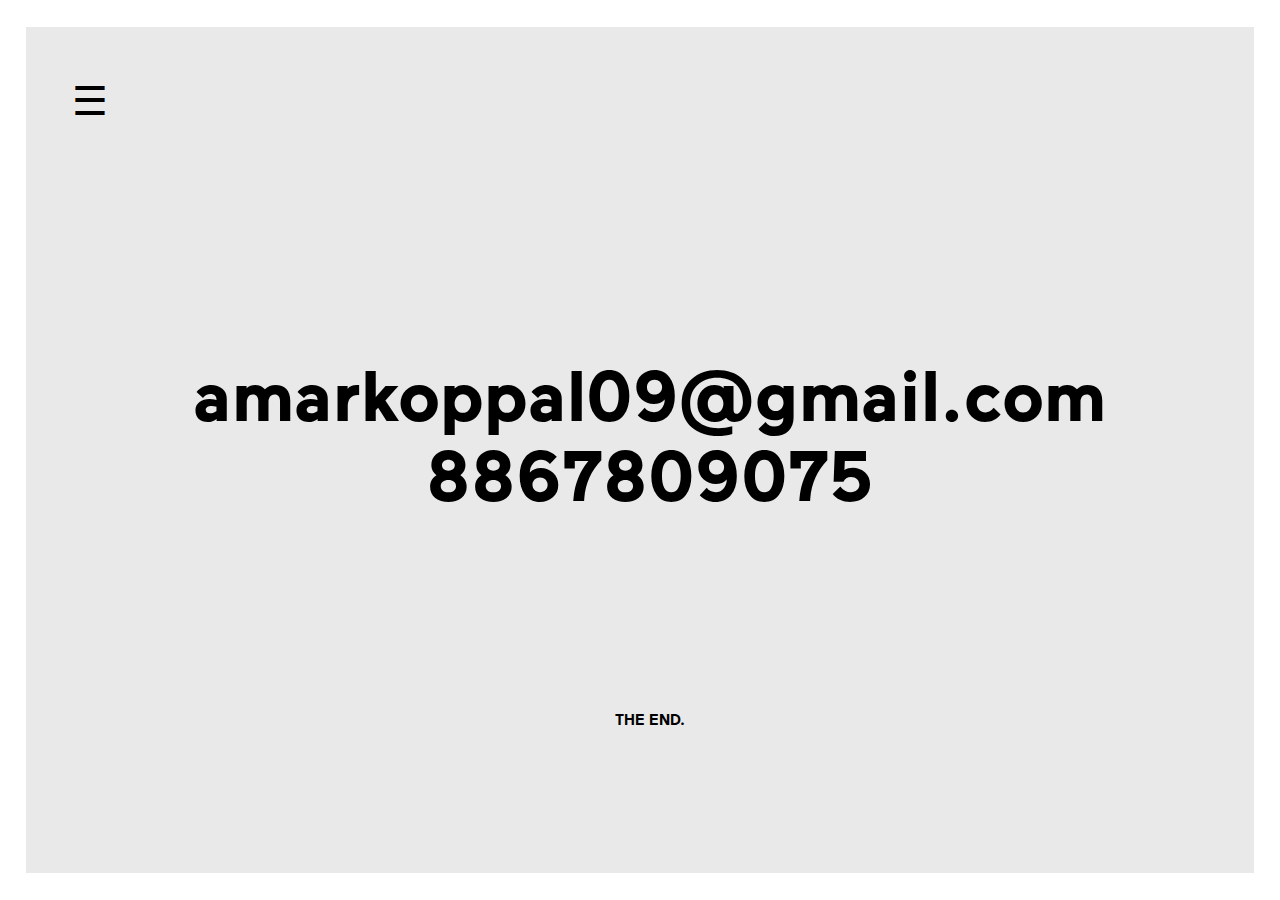
<file: contact.html>
<!DOCTYPE html>
<html>
<head>
	<title>WEB</title>
	<meta charset="utf-8">
	<link rel="stylesheet" type="text/css" href="style.css">
	<link rel="stylesheet" type="text/css" href="http://code.ionicframework.com/ionicons/2.0.1/css/ionicons.min.css">
</head>
<body>
	<div class="container">
		<div class="inner-container" style="text-align: center;">
			<div class="number-container" id="main">
				<p>amarkoppal09@gmail.com</p>
				<p>8867809075</p> <br>
				<strong><p style="font-size: 15px; margin-top: 9%;">THE END.</p></strong>
			</div>

			<span class="Nav" onclick="openNav()">☰</span>

			<div class="sidenav" id="mySidenav">
				<a href="javascript:void(0)" class="closebtn" onclick="closeNav()" style="outline: 0;">×</a>
				<a href="work.html"><div class="box">works</div></a>
				<a href=""><div class="box">blog</div></a>
				<a href=""><div class="box">about</div></a>
				<a href=""><div class="box">contact</div></a>
			</div>
		</div>
	</div>

	<script type="text/javascript" src="js/main.js"></script>

</body>
</html>
</file>
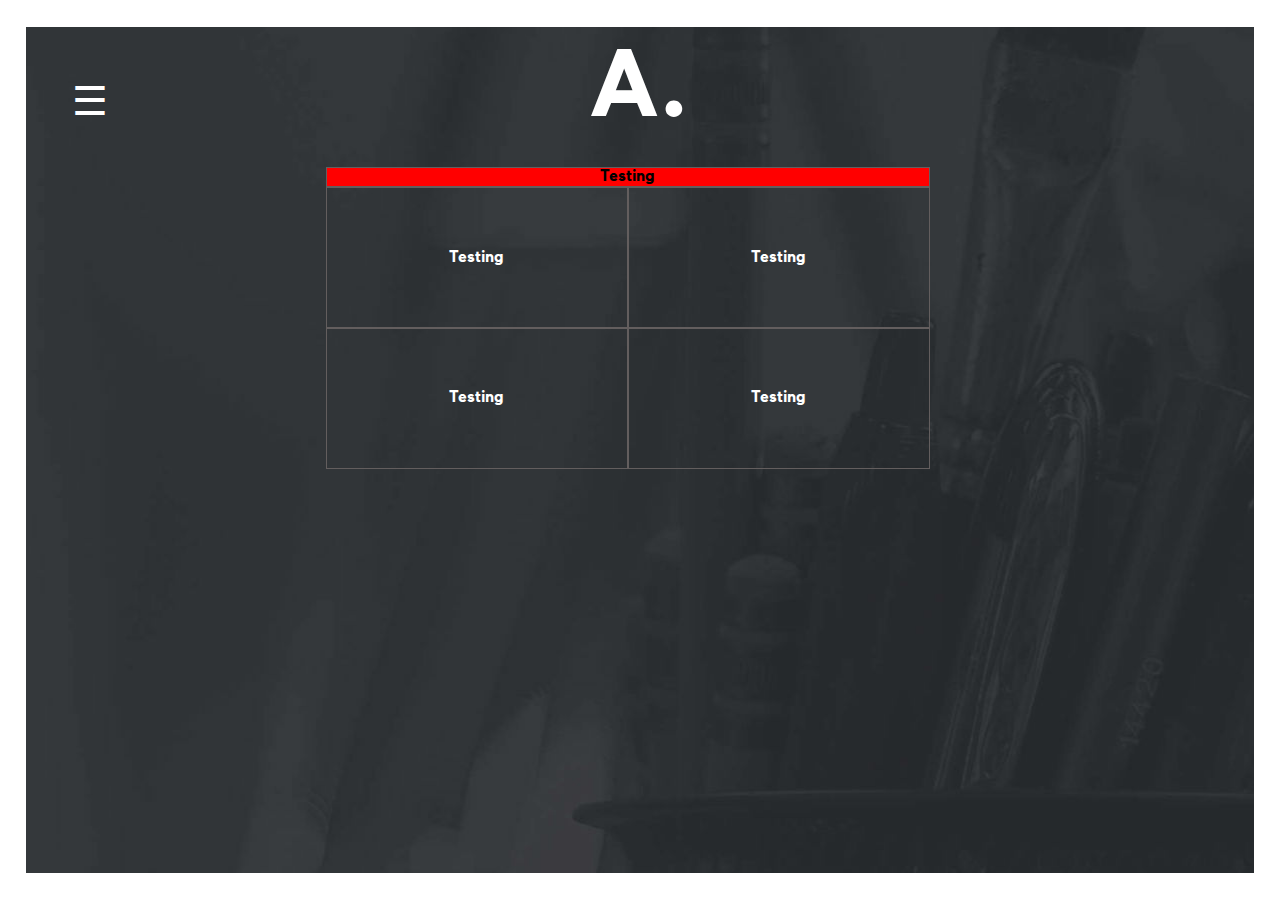
<file: work.html>
<!DOCTYPE html>
<html>
<head>
	<title>WEB</title>
	<meta charset="utf-8">
	<link rel="stylesheet" type="text/css" href="style.css">
	<!-- <link rel="stylesheet" type="text/css" href="http://code.ionicframework.com/ionicons/2.0.1/css/ionicons.min.css"> -->
</head>
<body>
	<div class="container">
		<div class="inner-container" style="background: url('img/creative_1.jpg') no-repeat center center;">
			<div class="overlay" id="main">
				<div class="inner-logo">
					<h2>A.</h2>
				</div>
				<div class="row">
					<div class="fst-row">
						<!-- <p>Testing</p> -->
						<div class="inner-box">
							<div style="background: red;">
								<p>Testing</p>
							</div>
						</div>
					</div>
					<div class="snd-row">
						<p>Testing</p>
					</div>
					<div class="trd-row">
						<p>Testing</p>
					</div>
					<div class="frth-row">
						<p>Testing</p>
					</div>
					<div class="fth-row">
						<p>Testing</p>
					</div>
				</div>
			</div>

			<span class="Nav" onclick="openNav()" style="color: #FFF;">☰</span>

			<div class="sidenav" id="mySidenav">
				<a href="javascript:void(0)" class="closebtn" onclick="closeNav()" style="outline: 0;">×</a>
				<a href="work.html"><div class="box">works</div></a>
				<a href=""><div class="box">blog</div></a>
				<a href=""><div class="box">about</div></a>
				<a href=""><div class="box">contact</div></a>
			</div>
		</div>
	</div>

	<script type="text/javascript" src="js/main.js"></script>

</body>
</html>
</file>
<file: style.css>
body, html {
	font-family: 'maaxbold';
}

* {
	margin: 0;
	padding: 0;
	box-sizing: border-box;
}

@font-face {
font-family: 'maaxbold';
src: url('fonts/maaxbold.otf');
}

.container {
	width: 100vw;
	height: 100vh;
	position: relative;
	overflow: hidden;
}

.video-container {
	position: relative;
	top: 0;
	left: 0;
	width: 100%;
	height: 100%;
}

.overlay {
	/*background: repeating-linear-gradient(0deg, rgba(0,0,255,0.3),transparent);*/
	background-size: 100% 5px;
}

.quote {
	position: absolute;
	width: 20em;
	height: 5em;
	color: #FFF;
	top: calc(50% - 2em);
	left: calc(50% - 10em);
	display: table;
	font-size: 2.2em;
	text-align: center;
}

.quote_inner {
	position: absolute;
	color: #FFF;
	top: calc(39% - 2em);
	left: calc(50% - 10em);
	display: table;
	font-size: 2.2em;
	text-align: center;
}

.logo h2 {
	font-family: 'maaxbold';
	position: absolute;
	width: 25%;
	color: #FFF;
	top: calc(45% - 3em);
	left: calc(65% - 2em);
	display: table;
	font-size: 2.5em;
	text-align: center;
}

/*.logo_inner h2 {
	font-family: 'maaxbold';
	position: absolute;
	width: 25%;
	color: #FFF;
	top: -30%;
	top: calc(27% - 3em);
	left: calc(65% - 2em);
	display: table;
	font-size: 2.5em;
	text-align: center;
}*/

.inner-logo {
	width: 100%;
	text-align: center;
	font-size: 4em;
	color: #FFF;
}

.dots-overlay {
    display: block;
    position: absolute;
    left: 0;
    top: 0;
    overflow: hidden;
    z-index: 0;
    height: 100%;
    width: 100%;
    opacity: .5;
    background: url("img/dots-small.png") left top repeat;
}

.box {
	width: 100px;
	height: 70px;
	display: flex;
	justify-content: end;
}

a {
	text-decoration: none;
	color: #000;
}

.Nav {
	font-size: 40px;
	cursor: pointer;
	/*top: calc(11% - 1em);*/
	top: 6%;
	left: calc(7% - 1em);
	position: absolute;
}

.sidenav {
    height: 100%;
    width: 0;
    position: absolute;
    z-index: 1;
    top: 0;
    left: 0;
    background-color: #111;
    overflow-x: hidden;
    transition: 0.5s;
    padding-top: calc(15% - 2em);
}

.sidenav a {
    padding: 8px 8px 8px 62px;
    text-decoration: none;
    font-size: 25px;
    color: #818181;
    display: block;
    transition: 0.3s;
    outline: 0;
}

.sidenav a:hover, .offcanvas a:focus{
    color: #f1f1f1;
}

.closebtn {
    position: absolute;
    top: 0;
    right: 25px;
    font-size: 36px !important;
    margin-left: 50px;
}

#main {
    transition: margin-left .5s;
}

@media screen and (max-height: 450px) {
  .sidenav {padding-top: 15px;}
  .sidenav a {font-size: 18px;}
}

.inner-container {
	background: #e9e9e9;
	width: 96%;
	height: 94%;
	padding: 10px;
	left: 2%;
	top: 3%;
	position: relative;
}

.row {
	width: 50%;
	text-align: center;
	margin-left: 24%;
	margin-top: 2%;
}

/*.fst-row {
	width: 100%;
	float: left;
	padding: 12%;
	border: 1px solid #635E5E;
	color: #FFF;
}*/

.inner-box {
	width: 100%;
	float: left;
	/*padding: 12%;*/
	border: 1px solid #635E5E;
}

/*.fst-row:hover {
	margin: 5px;
	background: yellow;
	padding: 77.5px;
	border: 1px solid #635E5E;
}*/

.snd-row {
	width: 50%;
	float: left;
	padding: 10%;
	border: 1px solid #635E5E;
	color: #FFF;
}

.trd-row {
	width: 50%;
	float: left;
	padding: 10%;
	border: 1px solid #635E5E;
	color: #FFF;
}

.frth-row {
	width: 50%;
	float: left;
	padding: 10%;
	border: 1px solid #635E5E;
	color: #FFF;
}

.fth-row {
	width: 50%;
	float: left;
	padding: 10%;
	border: 1px solid #635E5E;
	color: #FFF;
}

.ion-arrow-right-c {
	position: absolute;
	top: calc(62% - 2em);
	left: calc(108% - 1em);
	color: #FFF;
}

.column-container {
	width: 100%;
}

.left-column {
	width: 50%;
	height: 91vh;
	float: left;
}

.content {
	position: absolute;
    top: calc(27% - 1em);
    left: calc(17% - 2em);
    font-size: 4em;
    color: #2a2b2f;
    width: 50%;
}

.name {
	float: right;
}

.right-column {
	width: 50%;
	height: 91vh;
	float: left;
	font-family: "maaxbold";
}

.photo img {
	width: 100%;
	height: 91vh;
}

.number-container {
	width: 100%;
	height: 90vh;
	font-size: 4.5em;
	position: absolute;
	top: calc(48% - 1em);
}

.icons {
	position: absolute;
	top: calc(43% + 7em);
	width: 50%;
	display: inline-block;
	left: 1%;
	font-size: 26px;
	letter-spacing: 10px;
}
</file>
